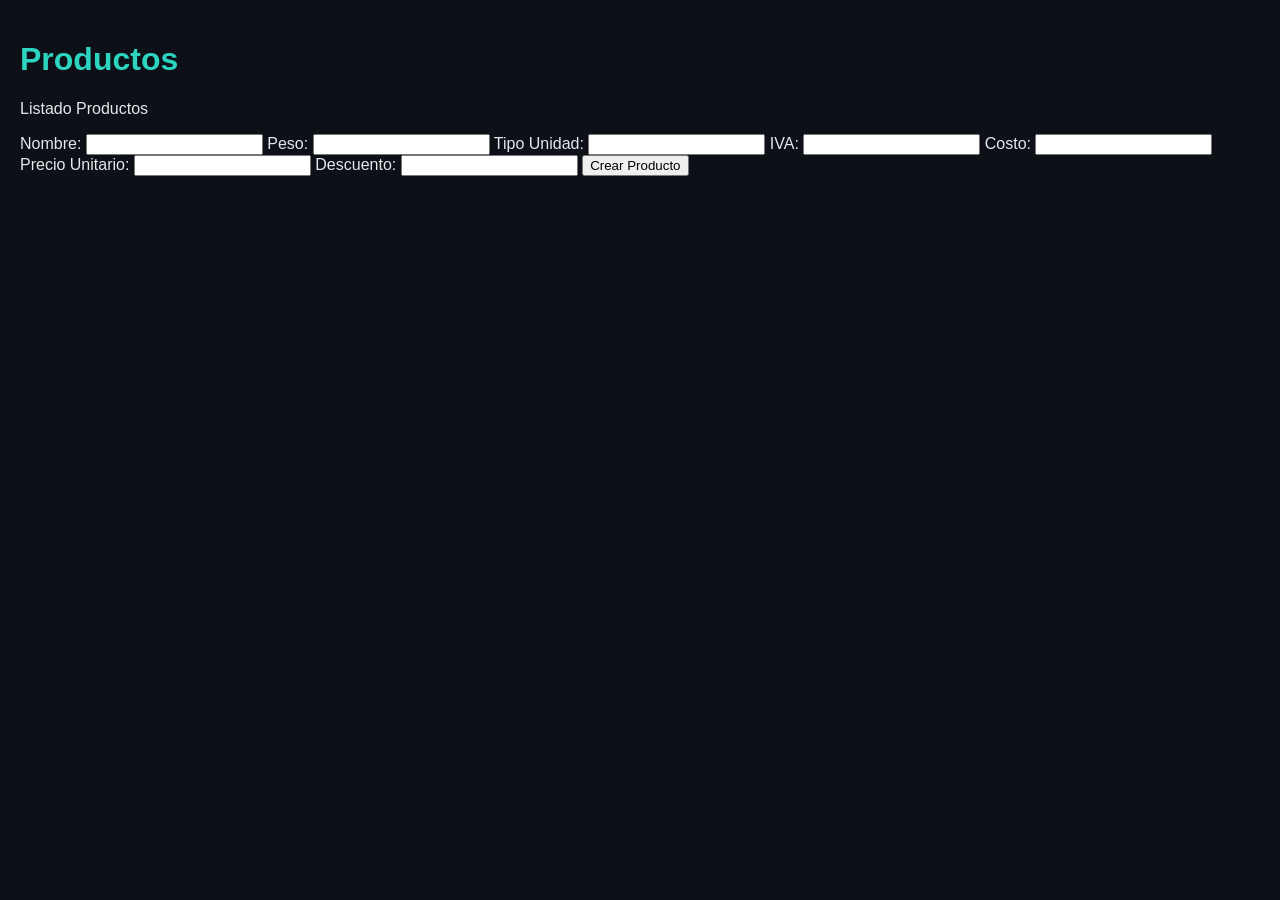
<file: producto.html>
<!DOCTYPE html>
<html lang="es">
<head>
    <meta charset="UTF-8">
    <title>Sistema Tienda</title>
    <link rel="stylesheet" href="styles.css">
</head>
<body>

    <h1>Productos</h1>
    <p>Listado Productos</p>

    <div id="lista-productos">

    </div>

    <form id="form-productos">
        <label for="prod_nombre">Nombre:</label>
        <input type="text" id="prod_nombre" required>

        <label for="prod_peso">Peso:</label>
        <input type="number" id="prod_peso" required>

        <label for="tipo_unidad">Tipo Unidad:</label>
        <input type="text" id="tipo_unidad" required>

        <label for="porcentaje_iva">IVA:</label>
        <input type="number" id="porcentaje_iva" required>

        <label for="costo_unitario">Costo:</label>
        <input type="number" id="costo_unitario" required>

        <label for="valor_unitario">Precio Unitario:</label>
        <input type="number" id="valor_unitario" required>

        <label for="descuento_producto">Descuento:</label>
        <input type="number" id="descuento_producto" required>

        <button type="button" id="btn-crear"> Crear Producto</button>
    </form>

    <script>
        fetch("http://127.0.0.1:5000/Producto")
            .then(respuesta => respuesta.json())
            .then(productos => {

                const contenedor = document.getElementById("lista-productos");

                productos.forEach(producto => {
                    contenedor.innerHTML += `
                        <div class="tarjeta-producto">
                            <h3>${producto.nombre}</h3>
                            <p>Precio: $${producto.valor_venta}</p>
                        </div>
                    `;
                });

            });
        document.getElementById("btn-crear").addEventListener("click", function(){

            const nuevoProducto = {
                prod_nombre: document.getElementById("prod_nombre").value,
                prod_peso: document.getElementById("prod_peso").value,
                tipo_unidad: document.getElementById("tipo_unidad").value,
                porcentaje_iva: document.getElementById("porcentaje_iva").value,
                costo_unitario: document.getElementById("costo_unitario").value,
                valor_unitario: document.getElementById("valor_unitario").value,
                descuento_producto: document.getElementById("descuento_producto").value
            };

            fetch("http://127.0.0.1:5000/Producto",{
                method: "POST",
                headers: {"Content-Type": "application/json"},
                body: JSON.stringify(nuevoProducto)
            })
            .then(respuesta=> respuesta.json())
            .then(resultado =>{
                alert("Producto creado correctamente")
            })
        })    
    </script>

</body>
</html>
</file>
<file: styles.css>
:root {
    --color-fondo: #0d1117;
    --color-tarjeta: #161b22;
    --color-acento: #2dd4bf;
    --color-texto: #e5e7eb;
    --color-texto-suave: #94a3b8;
}

body {
    font-family: Arial, sans-serif;
    background-color: var(--color-fondo);
    color: var(--color-texto);
    margin: 0;
    padding: 20px;
}

h1 {
    color: var(--color-acento);
}
</file>
